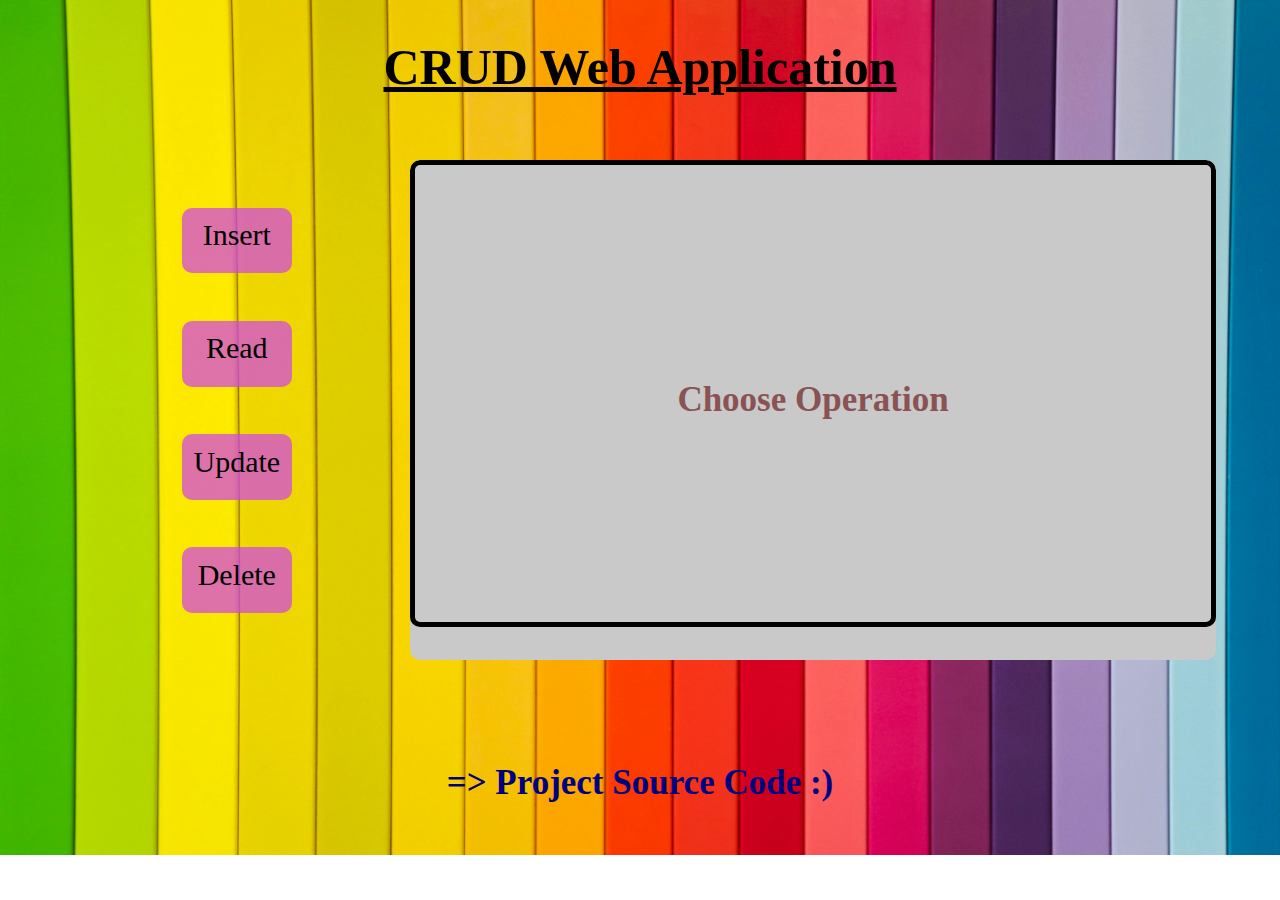
<file: src/main/webapp/index.html>
<!DOCTYPE html>
<html lang="en">

<head>
    <meta charset="UTF-8">
    <meta name="viewport" content="width=device-width, initial-scale=1.0">
    <title>Home Page</title>
    <link rel="stylesheet" href="./style.css">
</head>

<body>
    <header>
        <h1>CRUD Web Application</h1>
    </header>

    <div id="operation">
        <ul>
            <li id="Create">Insert</li>
            <li id="Read">Read</li>
            <li id="Update">Update</li>
            <li id="Delete">Delete</li>
        </ul>

        <iframe src="./html/default.html" frameborder="0"></iframe>
    </div>

    <footer>
        <a href="https://github.com/NeerajGupta23/Crud-Web-App" target="_blank">=> <span>Project Source Code</span>
            :)</a>
    </footer>

    <script src="main.js"></script>
</body>

</html>
</file>
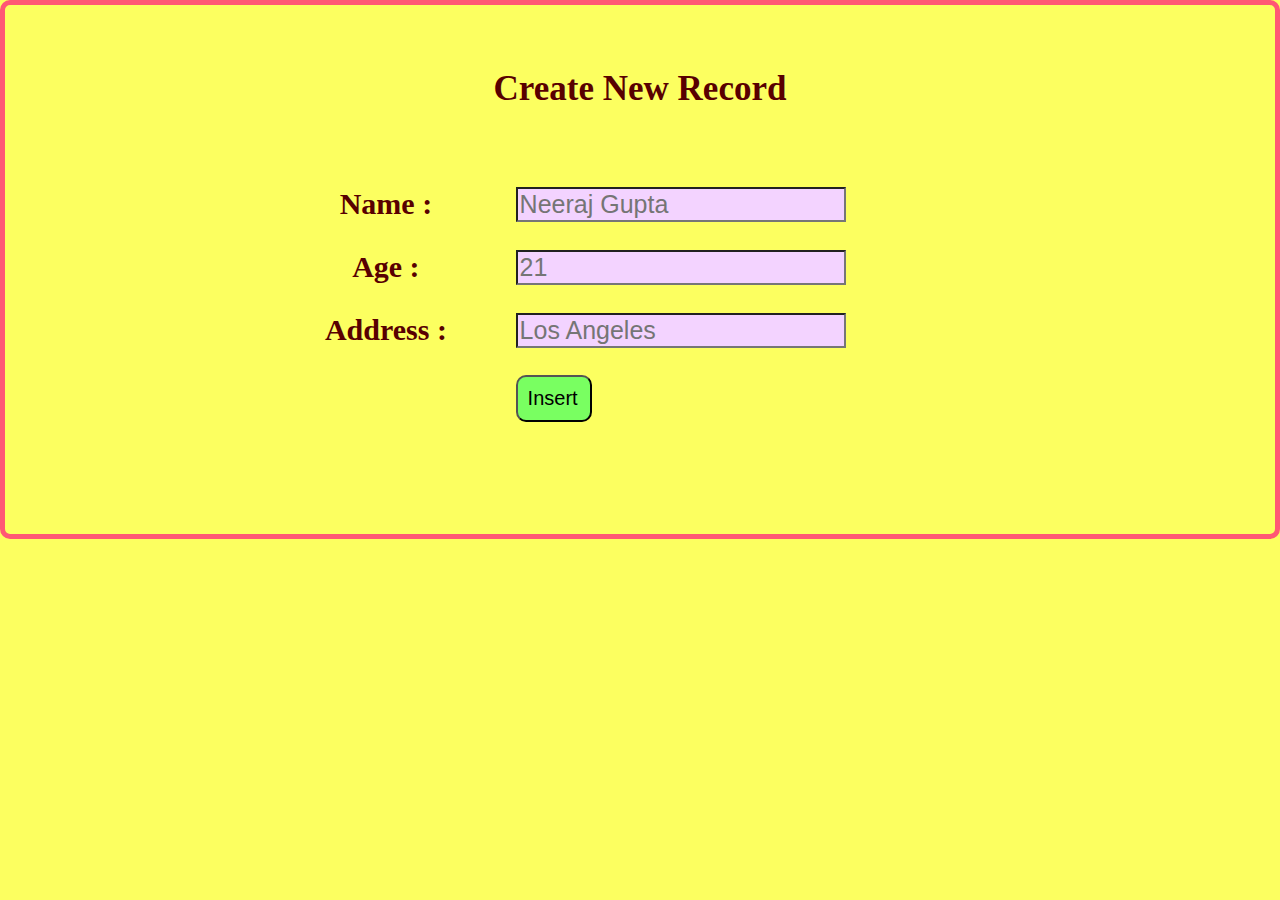
<file: src/main/webapp/html/create.html>
<!DOCTYPE html>
<html lang="en">

<head>
    <meta charset="UTF-8">
    <meta name="viewport" content="width=device-width, initial-scale=1.0">
    <title>Create</title>
    <link rel="stylesheet" href="../css/form.css">
    <style>
        /* body {
            background-image: url("../media/try5.jpg");
            background-repeat: no-repeat;
            background-size: cover;
        } */
    </style>
</head>

<body>
    <header>
        <h3>Create New Record</h3>
    </header>
    <form action="./create.perform" method="post">
        <table>
            <div>
                <tr>
                    <th><label for="name">Name : </label></th>
                    <td><input type="text" name="name" id="name" placeholder="Neeraj Gupta"></td>
                </tr>
            </div>

            <div>
                <tr>
                    <th><label for="age">Age : </label></th>
                    <td><input type="number" name="age" id="age" placeholder="21"></td>
                </tr>
            </div>

            <div>
                <tr>
                    <th><label for="address">Address : </label></th>
                    <td><input type="text" name="address" id="address" placeholder="Los Angeles "></td>
                </tr>
            </div>
            <div>
                <tr>
                    <th class="container"></th>
                    <td class="container"><input id="insert" type="submit" value="Insert"></td>
                </tr>
            </div>
        </table>
    </form>

    <h4></h4>
    <script>
        // const h4 = document.getElementsByTagName("h4").item(0);

        // function removeData() {
        //     h4.innerText = "";
        // }
        // function addData() {
        //     h4.innerText = "Inserted SuccessFully....";
        //     setTimeout(removeData, 1.5 * 1000);
        // }

        // h4.addEventListener("click", addData);
    </script>
</body>

</html>
</file>
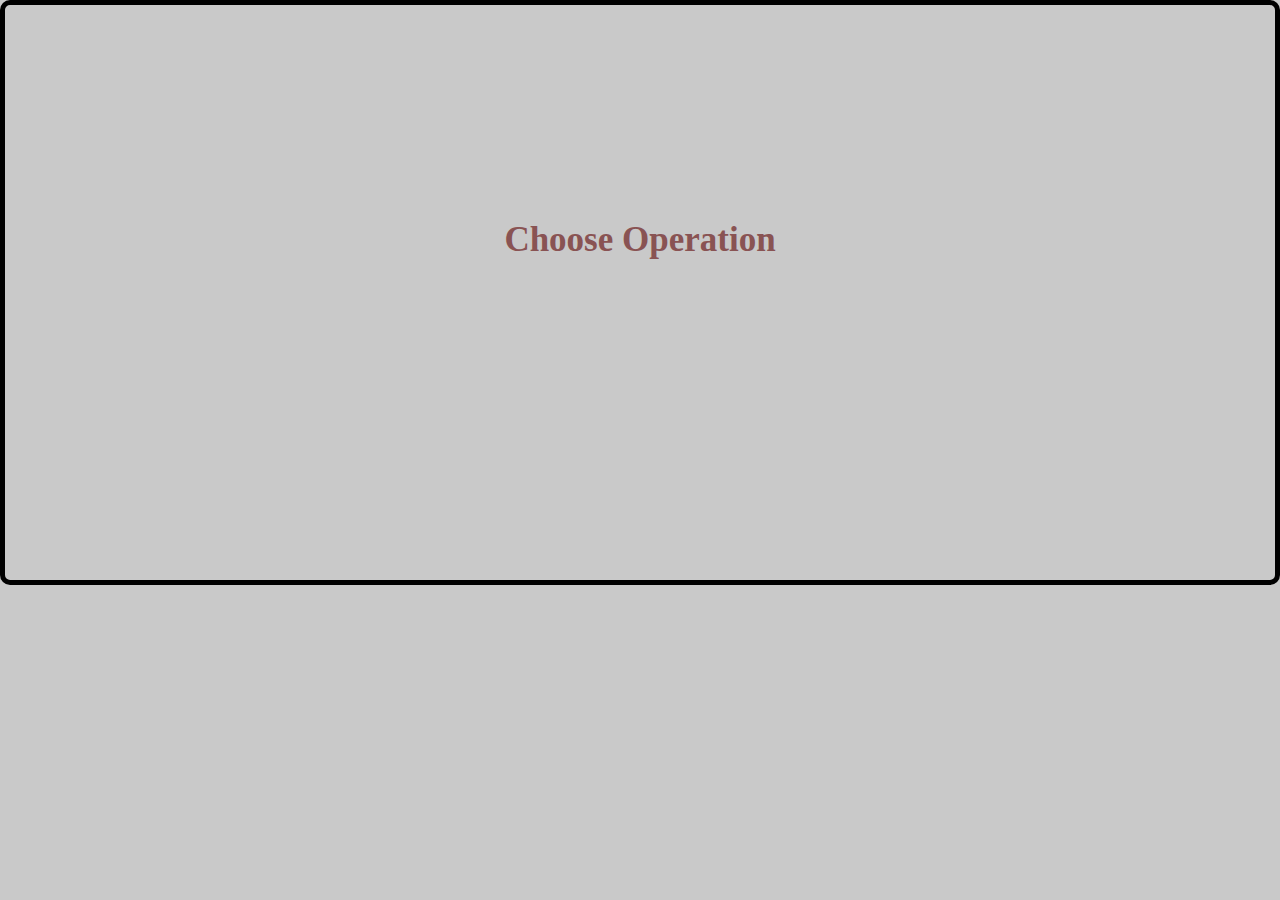
<file: src/main/webapp/html/default.html>
<!DOCTYPE html>
<html lang="en">

<head>
    <meta charset="UTF-8">
    <meta name="viewport" content="width=device-width, initial-scale=1.0">
    <title>Document</title>
    <link rel="stylesheet" href="../css/default.css">
</head>

<body>
    <h3>
        Choose Operation
    </h3>
</body>

</html>
</file>
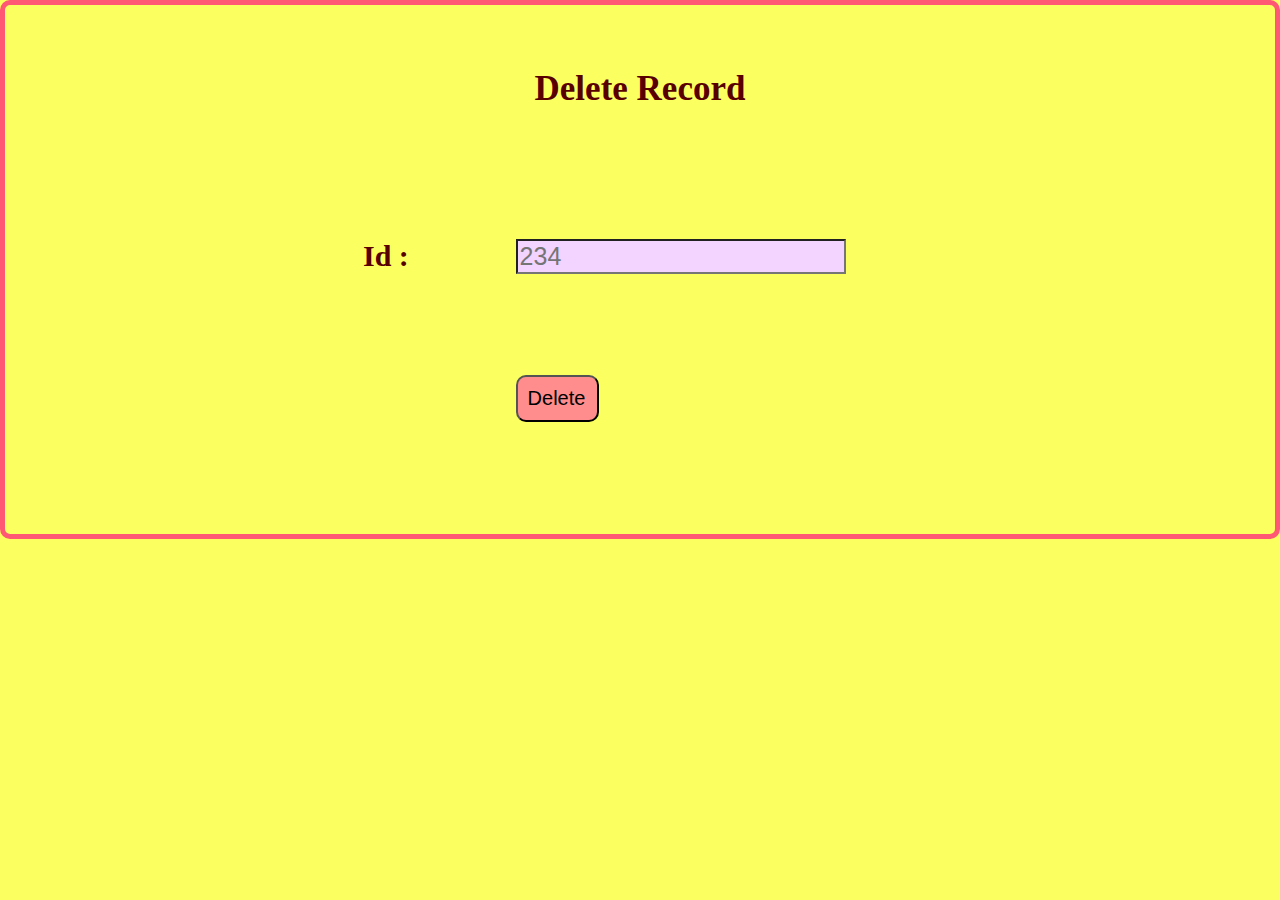
<file: src/main/webapp/html/delete.html>
<!DOCTYPE html>
<html lang="en">

<head>
    <meta charset="UTF-8">
    <meta name="viewport" content="width=device-width, initial-scale=1.0">
    <title>Delete</title>
    <link rel="stylesheet" href="..\css\form.css">
    <style>
        /* body {
            background-image: url("../media/try6.jpg");
            background-repeat: no-repeat;
            background-size: cover;
        }	 */


        #delete {
            font-size: 20px;
            padding: 10px;
            padding-right: 12px;
            border-radius: 10px;
            background-color: #ff8d8d;
        }

        #delete:hover {
            background-color: #ff6b6b;
        }

        #delete:focus {
            border: 3px solid rgba(194, 0, 0, 0.945);
            border-top: 4px solid rgba(194, 0, 0, 0.945);
            border-left: 4px solid rgba(194, 0, 0, 0.945);
        }
    </style>
</head>

<body>
    <header>
        <h3>Delete Record</h3>
    </header>
    <form action="./delete.perform" method="post">
        <table>
            <div>
                <tr>
                    <th><label for="name">Id : </label></th>
                    <td><input type="number" name="id" id="name" placeholder="234"></td>
                </tr>
            </div>

            <div>
                <tr>
                    <th></th>
                    <td></td>
                </tr>
            </div>

            <div>
                <tr>
                    <th></th>
                    <td></td>
                </tr>
            </div>
            <div>
                <tr>
                    <th class="container"></th>
                    <td class="container"><input id="delete" type="submit" value="Delete"></td>
                </tr>
            </div>
        </table>
    </form>

    <h4></h4>
    <script>
    </script>
</body>

</html>
</file>
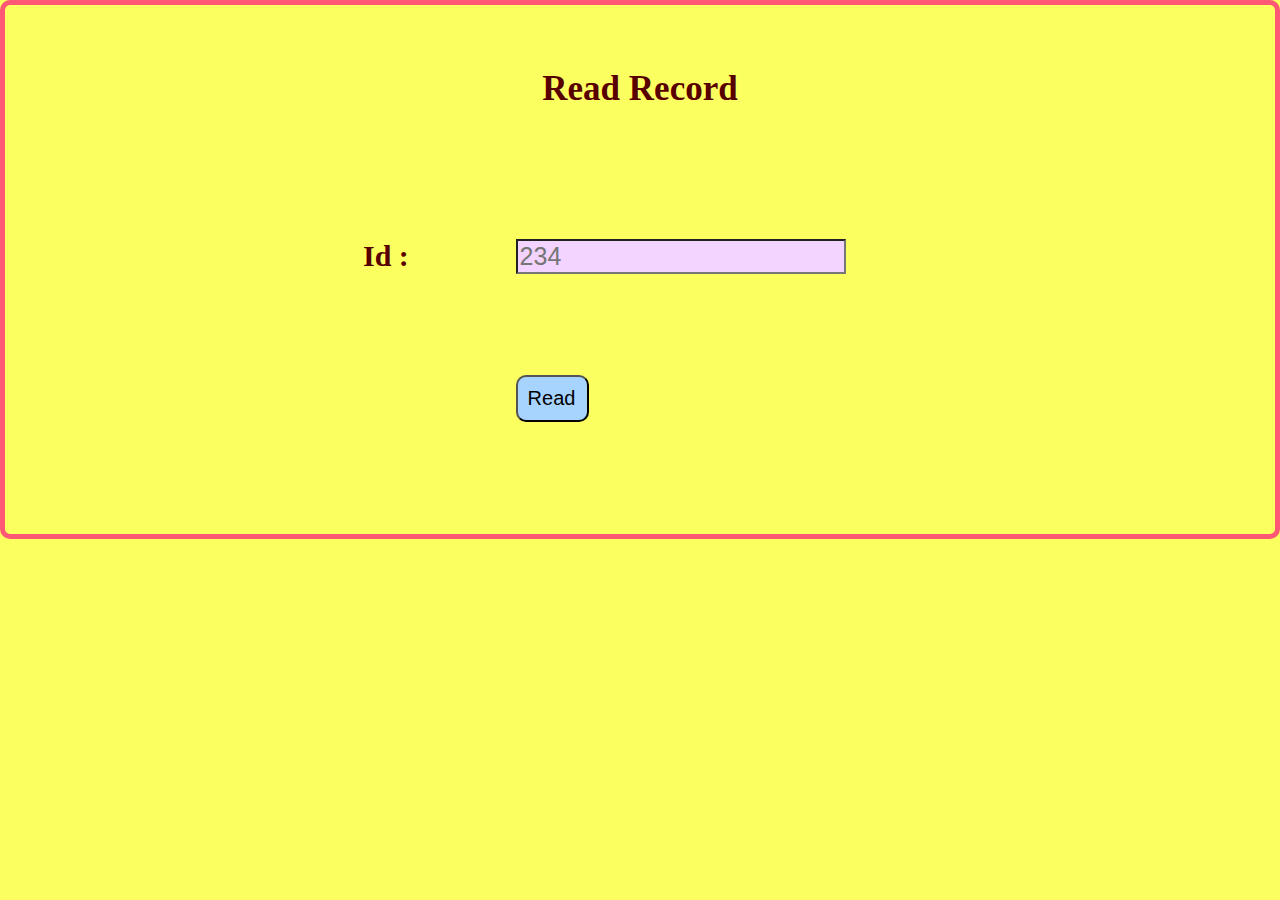
<file: src/main/webapp/html/read.html>
<!DOCTYPE html>
<html lang="en">

<head>
    <meta charset="UTF-8">
    <meta name="viewport" content="width=device-width, initial-scale=1.0">
    <title>Read</title>
    <link rel="stylesheet" href="..\css\form.css">
    <style>
        /* body {
            background-image: url("../media/try6.jpg");
            background-repeat: no-repeat;
            background-size: cover;
        }	 */


        #read {
            font-size: 20px;
            padding: 10px;
            padding-right: 12px;
            border-radius: 10px;
            background-color: #a7d4ff;
        }

        #read:hover {
            background-color: #67b6ff;
        }

        #read:focus {
            border: 3px solid #166cff;
            border-top: 4px solid #166cff;
            border-left: 4px solid #166cff;
        }
    </style>
</head>

<body>
    <header>
        <h3>Read Record</h3>
    </header>
    <form action="./read.perform" method="post">
        <table>
            <div>
                <tr>
                    <th><label for="name">Id : </label></th>
                    <td><input type="number" name="id" id="name" placeholder="234"></td>
                </tr>
            </div>

            <div>
                <tr>
                    <th></th>
                    <td></td>
                </tr>
            </div>

            <div>
                <tr>
                    <th></th>
                    <td></td>
                </tr>
            </div>
            <div>
                <tr>
                    <th class="container"></th>
                    <td class="container"><input id="read" type="submit" value="Read"></td>
                </tr>
            </div>
        </table>
    </form>

    

    <h4></h4>
    <script>
    </script>
</body>

</html>
</file>
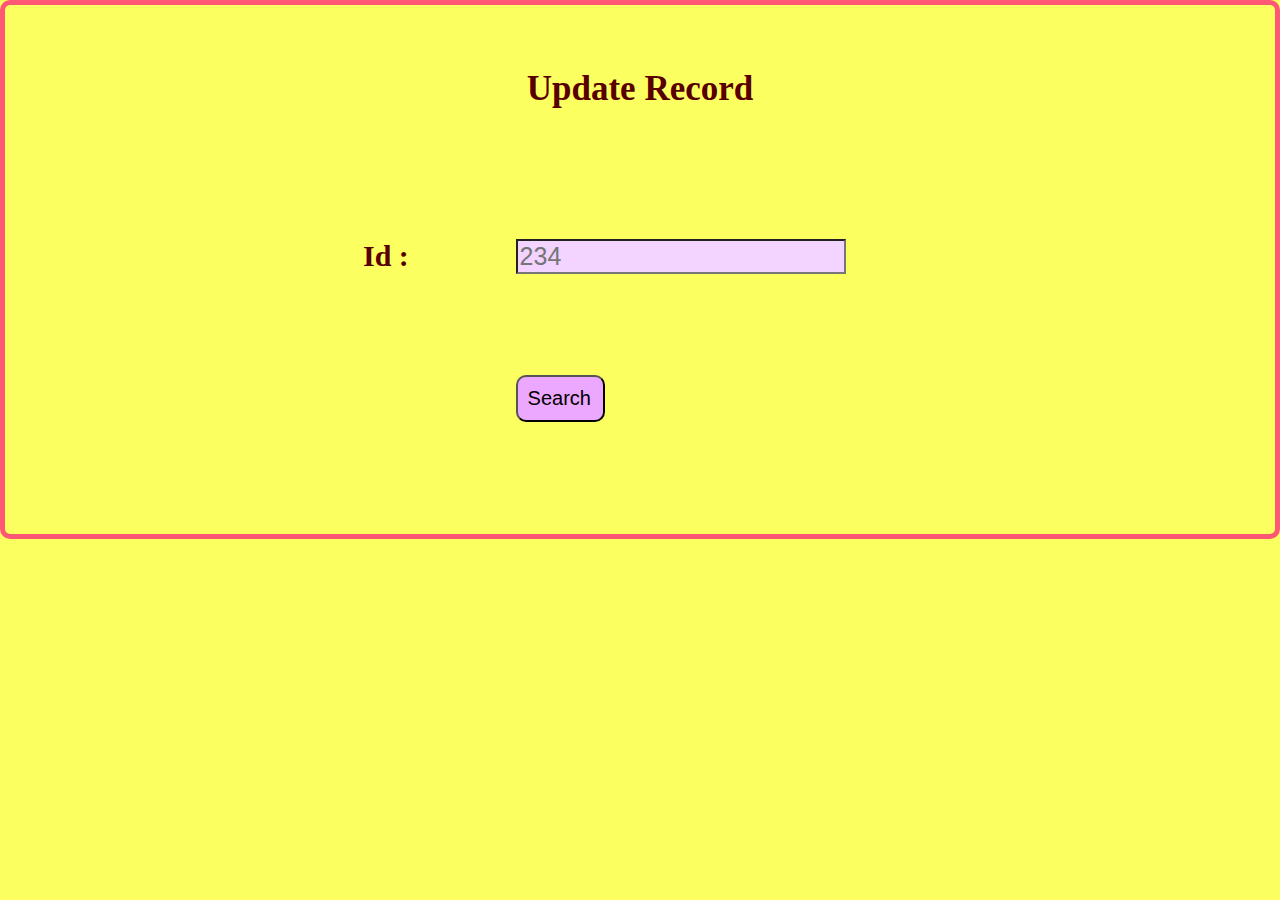
<file: src/main/webapp/html/update.html>
<!DOCTYPE html>
<html lang="en">

<head>
    <meta charset="UTF-8">
    <meta name="viewport" content="width=device-width, initial-scale=1.0">
    <title>Update</title>
    <link rel="stylesheet" href="..\css\form.css">
    <style>
        /* body {
            background-image: url("../media/try6.jpg");
            background-repeat: no-repeat;
            background-size: cover;
        }	 */


        #search {
            font-size: 20px;
            padding: 10px;
            padding-right: 12px;
            border-radius: 10px;
            background-color: #eca7ff;
        }

        #search:hover {
            background-color: #e27aff;
        }

        #search:focus {
            border: 3px solid #c412f6;
            border-top: 4px solid #c412f6;
            border-left: 4px solid #c412f6;
        }
    </style>
</head>

<body>
    <header>
        <h3>Update Record</h3>
    </header>
    <form action="./update.perform" method="post">
        <table>
            <div>
                <tr>
                    <th><label for="name">Id : </label></th>
                    <td><input type="number" name="id" id="name" placeholder="234"></td>
                </tr>
            </div>

            <div>
                <tr>
                    <th></th>
                    <td></td>
                </tr>
            </div>

            <div>
                <tr>
                    <th></th>
                    <td></td>
                </tr>
            </div>
            <div>
                <tr>
                    <th class="container"></th>
                    <td class="container"><input id="search" type="submit" value="Search"></td>
                </tr>
            </div>
        </table>
    </form>



    <h4></h4>
    <script>
    </script>
</body>

</html>
</file>
<file: src/main/webapp/style.css>
* {
    padding: 0%;
    margin: 0%;
}

body {
    background-image: url("media/try1.jpg");
    background-repeat: no-repeat;
    background-size: cover;
}

header {
    font-size: 25px;
    text-align: center;
    text-decoration: underline;
    padding-top: 3%;
}

#operation {
    display: flex;
    height: 500px;
    margin: 5%;
}

#operation ul {
    display: flex;
    flex-direction: column;
    justify-content: space-evenly;
    align-items: center;
    width: 30%;
}

#operation ul li {
    list-style-type: none;
    text-align: center;
    height: 10%;
    font-size: 30px;
    width: 100px;
    padding: 1.5%;
    padding-top: 3%;
    border-radius: 10px;
    background-color: #d046e6ba;
}

#operation ul li:hover {
    border: 5px solid #5ae48a;
}

#operation iframe {
    display: block;
    width: 70%;
    border-radius: 10px;
}

footer {
    text-align: center;
    padding-top: 3%;
    padding-bottom: 4%;
}

footer a {
    font-size: 35px;
    text-decoration: none;
    color: navy;
    font-weight: bolder;
}

footer a:hover {
    color: #0101bd;
}

footer a span:hover {
    color: #0101bd;
    text-decoration: underline;
}
</file>
<file: src/main/webapp/css/form.css>
* {
    margin: 0%;
}

body {
    background-color: rgb(252, 255, 96);
    color: rgb(88, 0, 0);
    border: 5px solid rgb(255, 88, 116);
    border-radius: 10px;
    text-align: center;
}

header h3 {
    padding-top: 5%;
    text-align: center;
    font-size: 35px;
}

table {
    margin-left: auto;
    margin-right: auto;
    width: 100%;
    height: 328px;
    padding-top: 5%;
    margin-bottom: 5.85%;
}

table tr th {
    width: 40%;
    padding-left: 20%;
    font-size: 30px;
}

table tr td {
    width: 60%;
    padding-right: 35%;
}

#insert {
    font-size: 20px;
    padding: 10px;
    padding-right: 12px;
    border-radius: 10px;
    background-color: #79ff61;
}

#insert:hover {
    background-color: #4cff2c;
}

#insert:focus {
    border: 3px solid green;
    border-top: 4px solid green;
    border-left: 4px solid green;
}

.container {
    height: 70px;
    padding-right: 60%;
}

#name,
#age,
#address {
    margin: 0%;
    font-size: 25px;
    background-color: #f3d3ff;
}

h4 {
    position: relative;
    padding: 4px;
    display: inline;
    bottom: 105px;
    left: 100px;
    color: #169200;
    font-size: 20px;
}
</file>
<file: src/main/webapp/css/default.css>
* {
    margin: 0%;
}

body {
    background-color: rgb(201, 201, 201);
    color: rgb(137, 83, 83);
    border-radius: 10px;
    border: 5px solid black;
    padding-bottom: 25%;
}

h3 { 
    margin-top: 215px;
    text-align: center;
    font-size: 35px;
}
</file>
